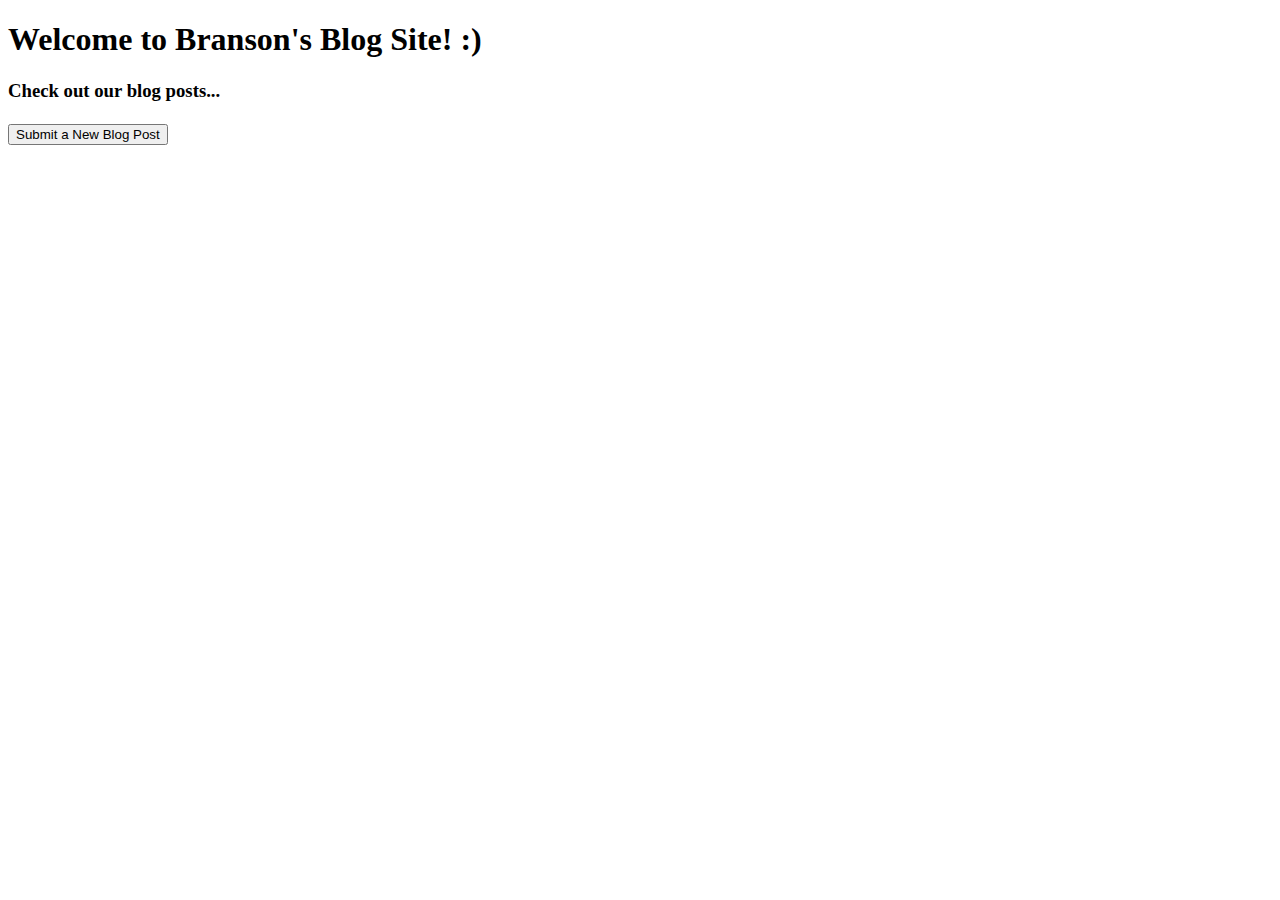
<file: src/main/resources/templates/index.html>
<!doctype html>
<html xmlns:th="http://www.thymeleaf.org" th:lang="en" lang="en">
<head>
    <meta charset="UTF-8">
    <meta name="viewport"
          content="width=device-width, user-scalable=no, initial-scale=1.0, maximum-scale=1.0, minimum-scale=1.0">
    <meta http-equiv="X-UA-Compatible" content="ie=edge">
    <div th:replace="/fragments/styling :: head-style"></div>
    <title>Branson's Blog Site</title>
</head>

<body>
<div class="container">
    <div th:replace="/fragments/navbar :: navbar"></div>
    <div class="row">
        <h1>Welcome to Branson's Blog Site! :)</h1>
    </div>
    <div class="row">
        <h3>Check out our blog posts...</h3>
    </div>
    <div class="flex-lg-row">
        <div th:each="blog:${posts}">
            <div class="col-lg-auto">
                <div class="card">
                    <div class="card-body">
                        <h5 class="card-title" th:text="${blog.title}"></h5>
                        <p th:text="${blog.author}"></p>
                        <p th:text="${blog.blogEntry}"></p>
                    </div>
                    <div class="card-footer"></div>
                </div>
            </div>
        </div>

        <a href="/blogposts/new">
            <button class="btn btn-primary">Submit a New Blog Post</button>
        </a>

    </div>
</div>

<div th:replace="/fragments/styling :: body-links"></div>

</body>
</html>
</file>
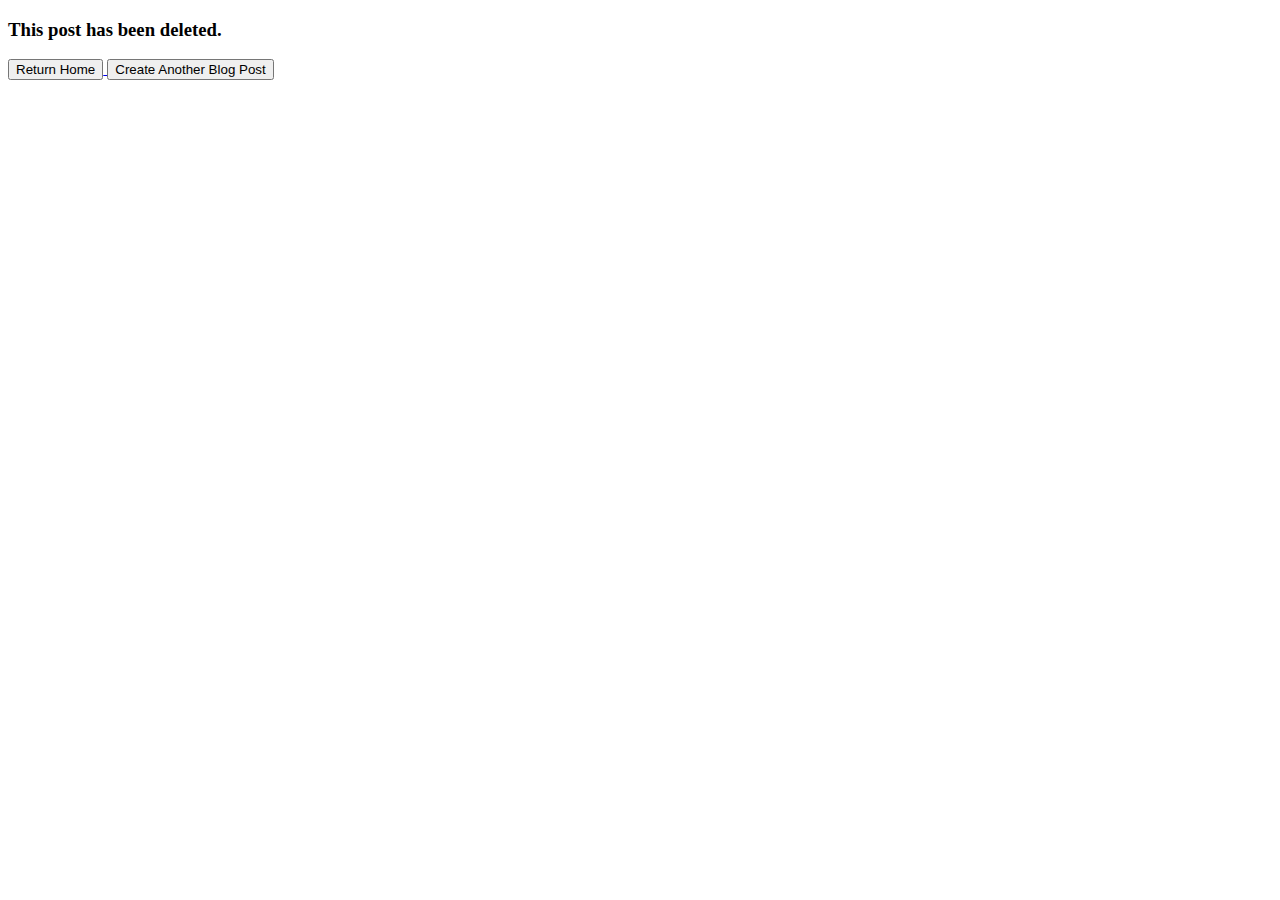
<file: src/main/resources/templates/delete.html>
<!doctype html>
<html xmlns:th="http://www.thymeleaf.org" th:lang="en" lang="en">
<head>
    <meta charset="UTF-8">
    <title>Branson's Blog Site</title>

    <div th:replace="/fragments/styling :: head-style"></div>
</head>
<body>

<div th:replace="/fragments/navbar :: navbar"></div>
<div class="container my-3">

    <div class="row">
        <div class="col-xl">
            <h3>This post has been deleted.</h3>
        </div>
    </div>

    <div class="row">
        <div class="col-md">
            <a href="/">
                <button class="btn btn-primary">Return Home</button>
            </a>
            <a href="/blogposts/new">
                <button class="btn btn-secondary">Create Another Blog Post</button>
            </a>
        </div>
    </div>
</div>

<div th:replace="/fragments/styling :: body-links"></div>

</body>
</html>
</file>
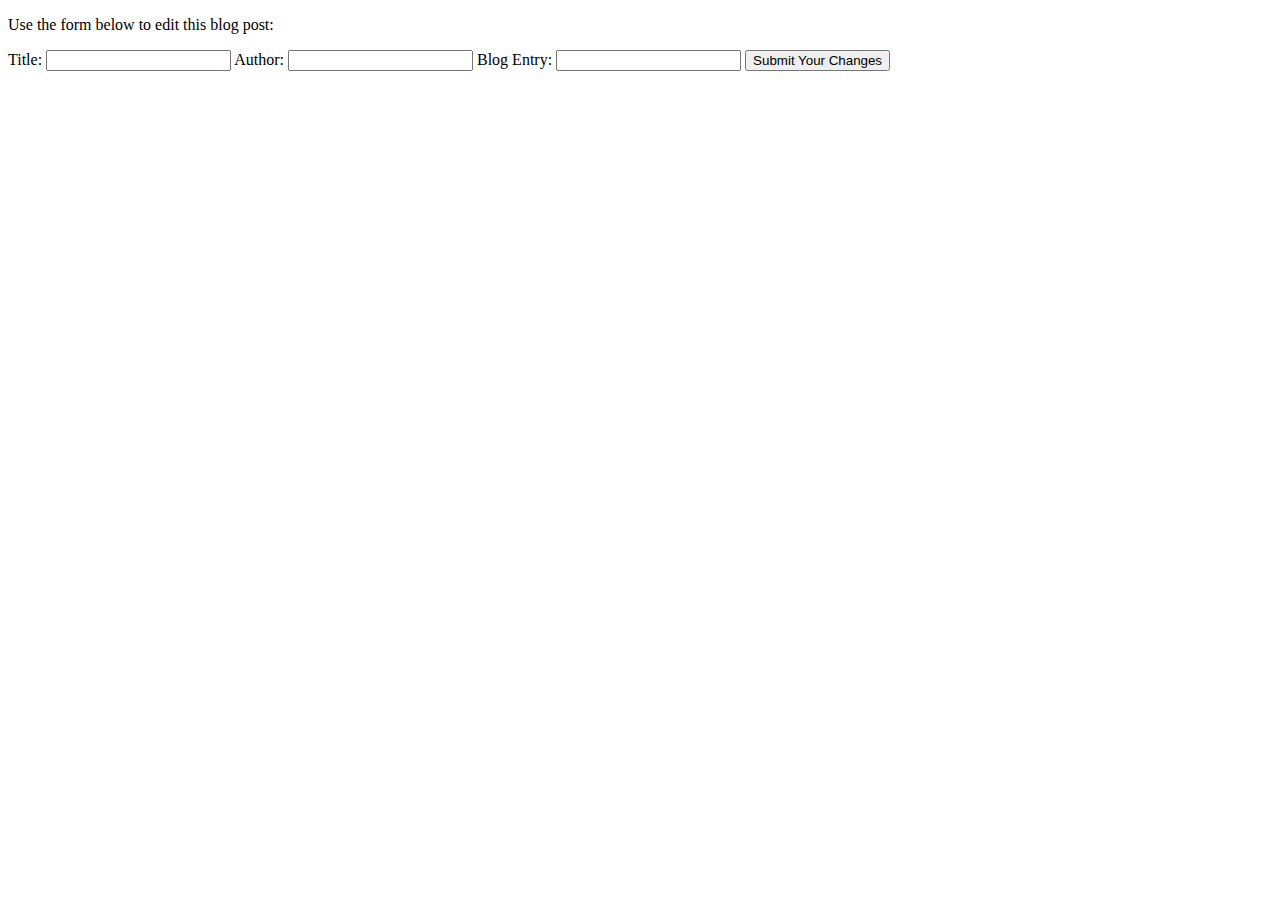
<file: src/main/resources/templates/edit.html>
<!doctype html>
<html xmlns:th="http://www.thymeleaf.org" th:lang="en" lang="en">
<head>
    <meta charset="UTF-8" />
    <meta name="viewport" content="width=device-width, initial-scale=1.0" />
    <title>Branson's Blog Site</title>

    <div th:replace="/fragments/styling :: head-style"></div>
</head>
<body>
<div th:replace="/fragments/navbar :: navbar"></div>
<div class="container my-3">

    <div class="row">
        <p>Use the form below to edit this blog post:</p>
        <form action="#" th:action="@{~/blogposts/update/{id}(id=${blogPost.id})}" th:object="${blogPost}" method="POST">
            <label for="blogTitle">Title:</label>
            <input type="text" name="blogTitle" th:field="*{title}" />

            <label for="blogAuthor">Author:</label>
            <input type="text" name="blogAuthor" th:field="*{author}" />

            <label for="blogEntry">Blog Entry:</label>
            <input type="text" name="blogEntry" th:field="*{blogEntry}" />

            <button type="submit" class="btn btn-success">Submit Your Changes</button>
        </form>
    </div>
</div>

<div th:replace="/fragments/styling :: body-links"></div>
</body>
</html>
</file>
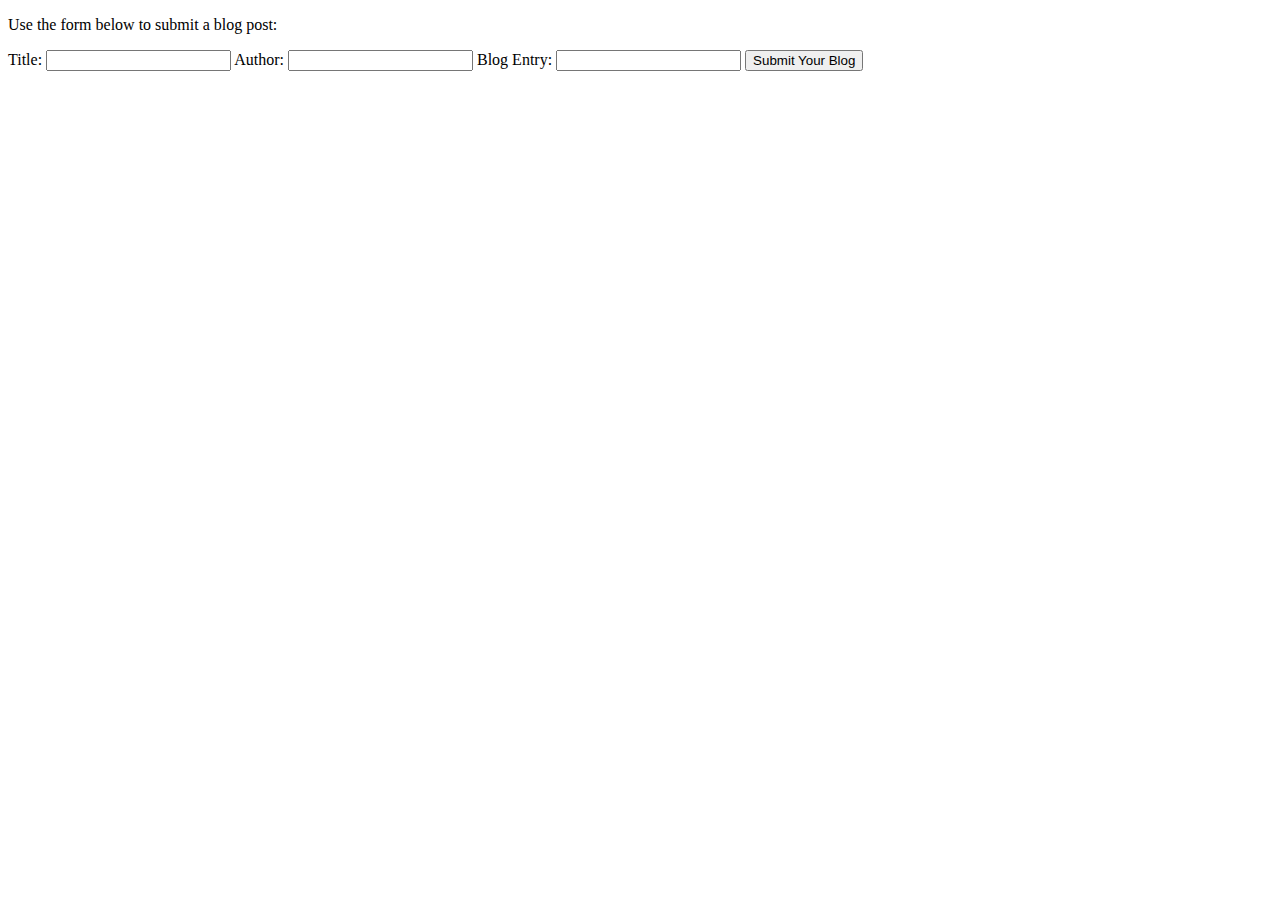
<file: src/main/resources/templates/new.html>
<!doctype html>
<html xmlns:th="http://www.thymeleaf.org" th:lang="en" lang="en">
<head>
    <meta charset="UTF-8">
    <meta name="viewport"
          content="width=device-width, user-scalable=no, initial-scale=1.0, maximum-scale=1.0, minimum-scale=1.0">
    <meta http-equiv="X-UA-Compatible" content="ie=edge">
    <div th:replace="/fragments/styling :: head-style"></div>
    <title>Branson's Blog Site</title>
</head>

<body>
<div class="container">
    <div th:replace="/fragments/navbar :: navbar"></div>
    <div class="row">
        <p>Use the form below to submit a blog post:</p>
        <form action="#" th:action="@{/blogposts}" th:object="${blogPost}" method="POST">
            <label for="blogTitle">Title:</label>
            <input type="text" name="blogTitle" th:field="*{title}" />

            <label for="blogAuthor">Author:</label>
            <input type="text" name="blogAuthor" th:field="*{author}" />

            <label for="blogEntry">Blog Entry:</label>
            <input type="text" name="blogEntry" th:field="*{blogEntry}" />

            <button class="btn btn-primary" type="submit">Submit Your Blog</button>
        </form>
    </div>
</div>

<div th:replace="/fragments/styling :: body-links"></div>

</body>
</html>
</file>
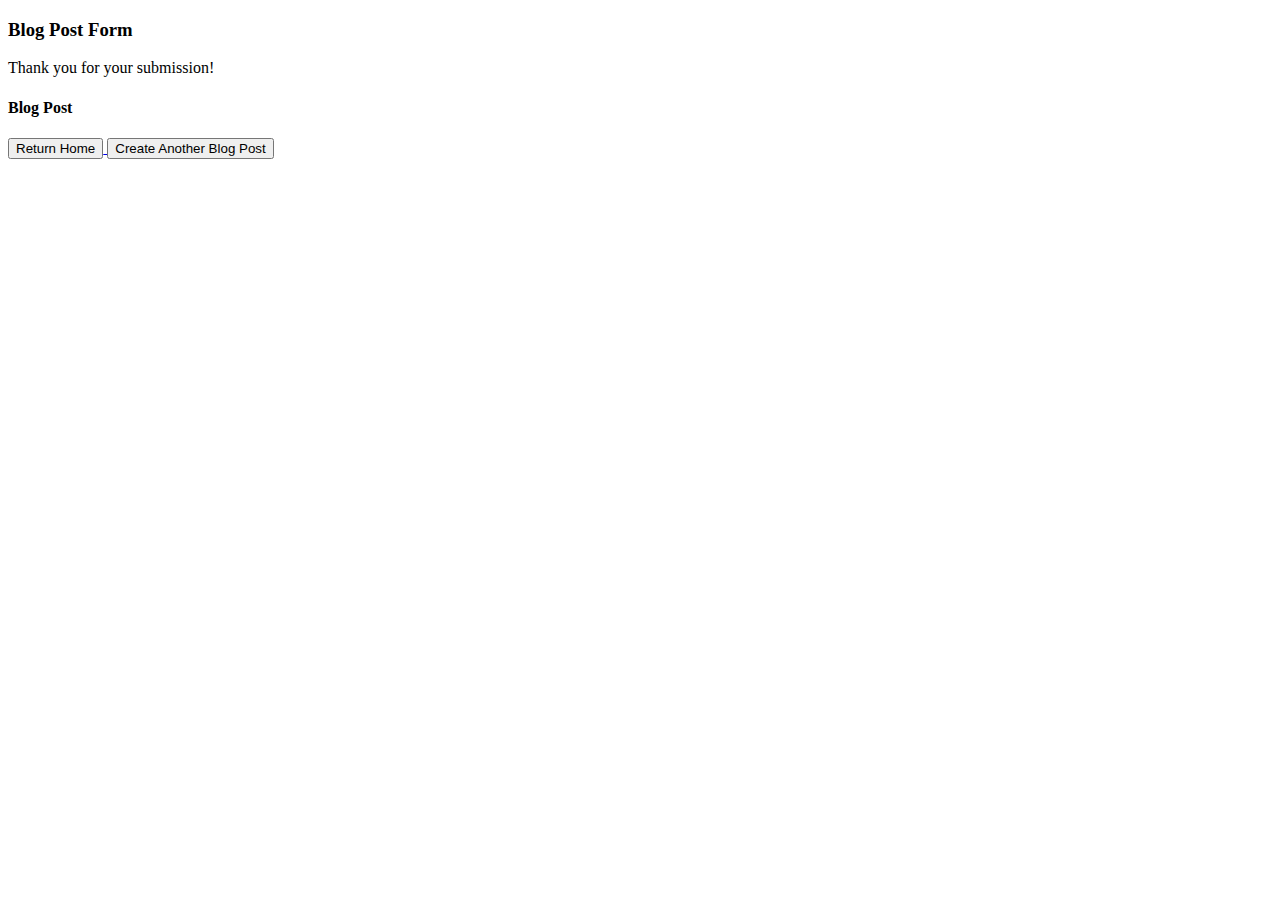
<file: src/main/resources/templates/result.html>
<!doctype html>
<html xmlns:th="http://www.thymeleaf.org" th:lang="en" lang="en">
<head>
    <meta charset="UTF-8">
    <meta name="viewport"
          content="width=device-width, user-scalable=no, initial-scale=1.0, maximum-scale=1.0, minimum-scale=1.0">
    <meta http-equiv="X-UA-Compatible" content="ie=edge">
    <div th:replace="/fragments/styling :: head-style"></div>
    <title>Branson's Blog Site</title>
</head>
<body>

<div class="container">
    <div th:replace="/fragments/navbar :: navbar"></div>
    <div class="row">
        <div class="col-xl">
            <h3>Blog Post Form</h3>
            <p>Thank you for your submission!</p>

            <h4>Blog Post</h4>
            <p th:text="${title}"></p>
            <p th:text="${author}"></p>
            <p th:text="${blogEntry}"></p>
        </div>
    </div>

    <div class="row">
        <div class="col-md">
            <a href="/">
                <button class="btn btn-primary">Return Home</button>
            </a>
            <a href="/blogposts/new">
                <button class="btn btn-secondary">Create Another Blog Post</button>
            </a>
        </div>
    </div>
</div>

<div th:replace="/fragments/styling :: body-links"></div>

</body>
</html>
</file>
